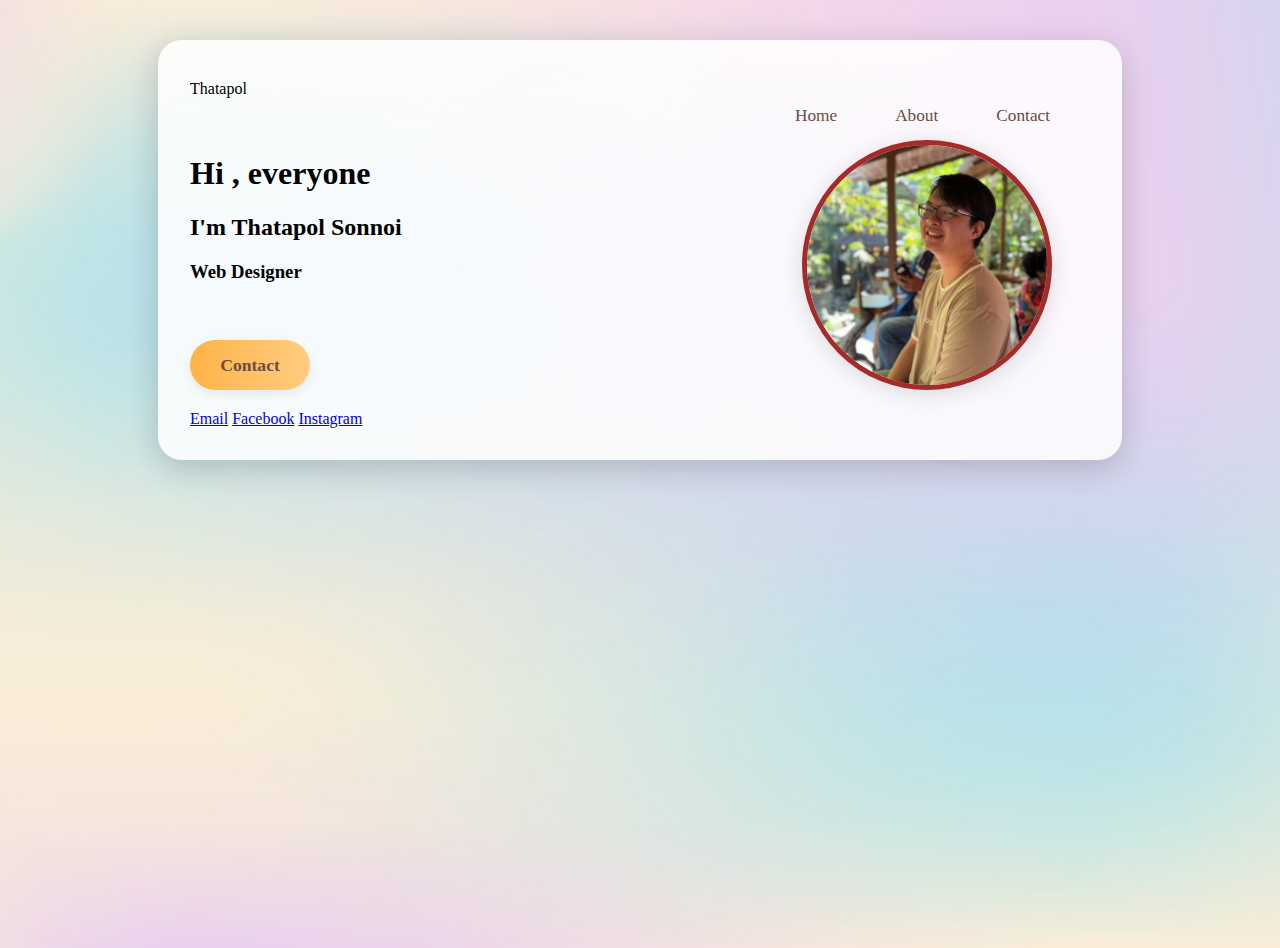
<file: index.html>
<!DOCTYPE html>
<html lang="en">
<head>
    <link rel="stylesheet" href="mystyle.css">
    <meta charset="UTF-8">
    <meta name="viewport" content="width=device-width, initial-scale=1.0">
    <title>MyProfile</title>
</head>
<body>
    <div class="content-frame">
        <header>Thatapol
            <nav>
                <a href="#">Home</a>
                <a href="#">About</a>
                <a href="#">Contact</a>
            </nav>
        </header>
        <section>
            <h1>Hi , everyone</h1>
            <h2>I'm Thatapol Sonnoi</h2>
            <h3>Web Designer</h3>
            <br>
            <a href="Hwlinks.html" class="contact-btn">Contact</a>
        </section>
        <aside>
            <img src="pro.jpg" alt="Thatapol">
        </aside>
        <footer>
            <a href="thatapol2558@gmail.com">Email</a>
            <a href="Thatapol Sonnoi">Facebook</a>
            <a href="._tnbtd">Instagram</a>
        </footer>
    </div>
</body>
</html>
</file>
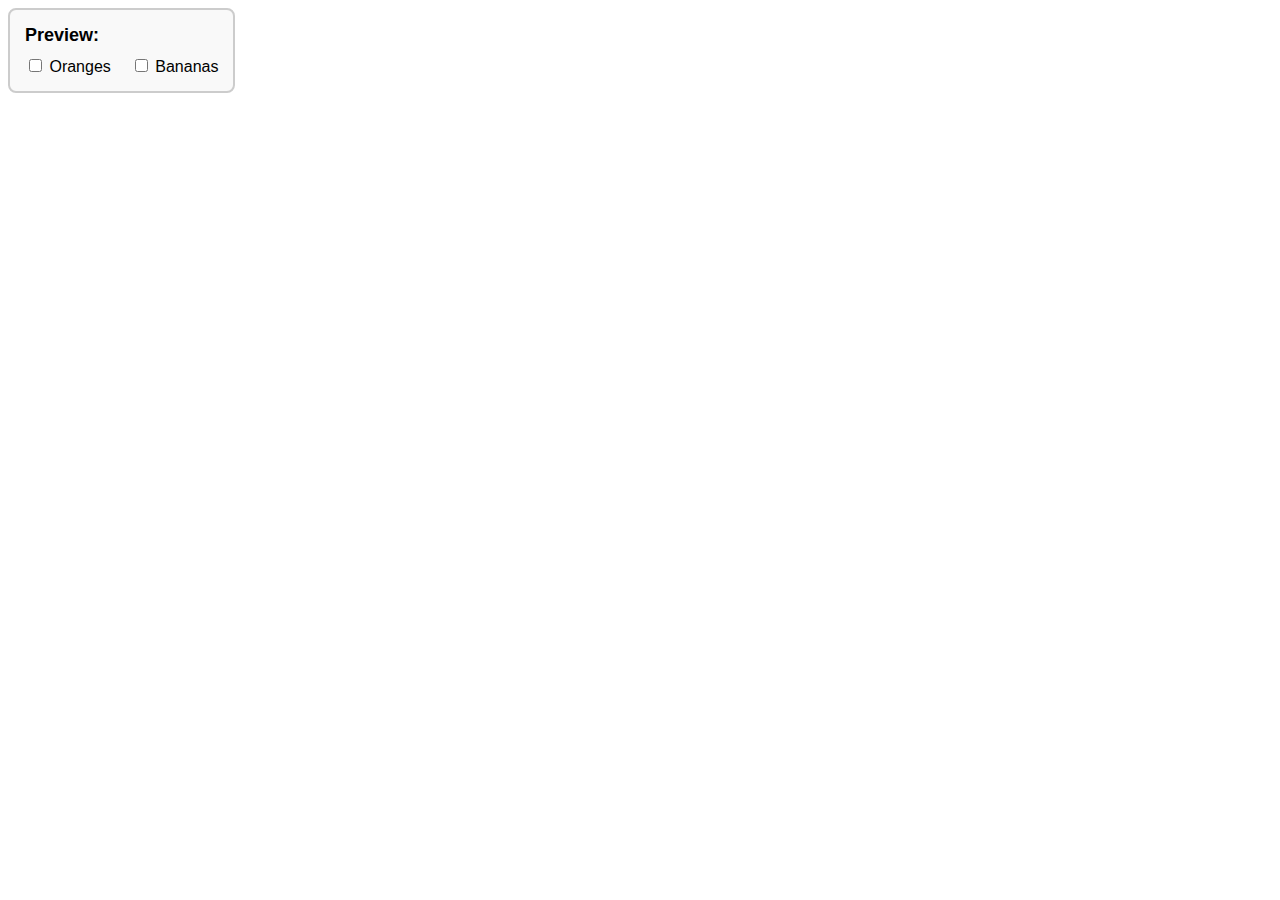
<file: ex01.html>
<!DOCTYPE html>
<html lang="th">
<head>
  <meta charset="UTF-8">
  <title>Fruit Preview</title>
  <style>
    .preview-box {
      border: 2px solid #ccc;
      border-radius: 8px;
      padding: 15px;
      width: fit-content;
      background-color: #f9f9f9;
      font-family: sans-serif;
    }

    .preview-label {
      font-weight: bold;
      font-size: 18px;
      margin-bottom: 10px;
    }

    .checkbox-row {
      display: flex;
      gap: 20px;
      align-items: center;
    }

    label {
      font-size: 16px;
    }
  </style>
</head>
<body>
  <div class="preview-box">
    <div class="preview-label">Preview:</div>
    <div class="checkbox-row">
      <label><input type="checkbox" id="oranges"> Oranges</label>
      <label><input type="checkbox" id="bananas"> Bananas</label>
    </div>
  </div>
</body>
</html>
</file>
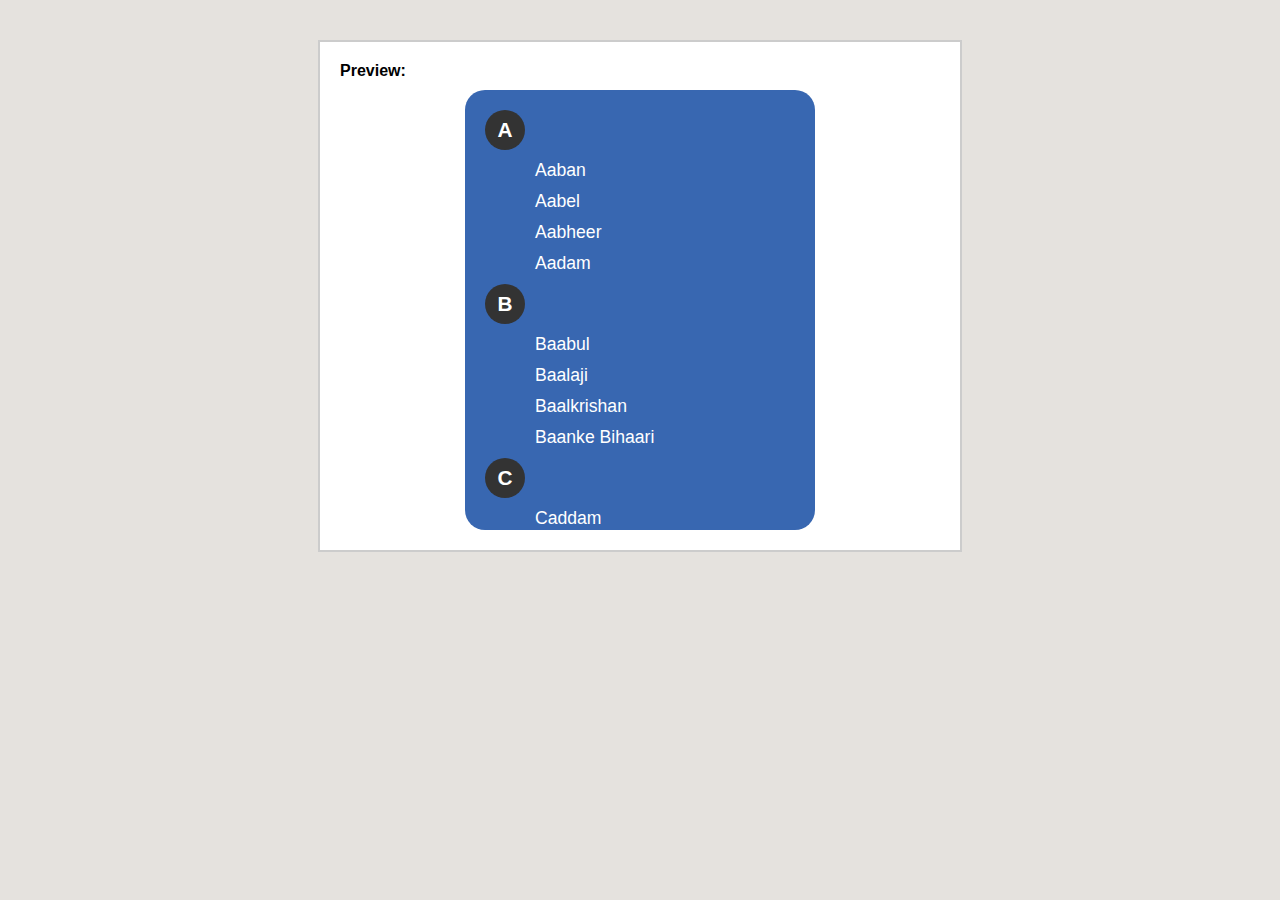
<file: ex03.html>
<!DOCTYPE html>
<html lang="en">
<head>
  <meta charset="UTF-8">
  <title>Floating Headings List</title>
  <style>
    body {
      background: #e5e2de;
      font-family: Arial, sans-serif;
    }
    .container {
      margin: 40px auto;
      width: 600px;
      background: #fff;
      border: 2px solid #ccc;
      padding: 20px;
    }
    .list-box {
      background: #3867b1;
      border-radius: 20px;
      padding: 20px 0 20px 0;
      width: 350px;
      height: 400px;
      margin: 0 auto;
      overflow-y: auto;
    }
    .section-heading {
      position: sticky;
      top: 0;
      left: 0;
      background: #333;
      color: #fff;
      border-radius: 50%;
      width: 40px;
      height: 40px;
      display: flex;
      align-items: center;
      justify-content: center;
      font-weight: bold;
      font-size: 1.3em;
      margin-left: 20px;
      margin-bottom: 10px;
      z-index: 1;
    }
    ul {
      list-style: none;
      padding-left: 70px;
      margin: 0;
    }
    li {
      color: #fff;
      margin-bottom: 10px;
      font-size: 1.1em;
    }
    .preview-label {
      font-weight: bold;
      margin-bottom: 10px;
      display: block;
    }
  </style>
</head>
<body>
  <div class="container">
    <span class="preview-label">Preview:</span>
    <div class="list-box">
      <div>
        <div class="section-heading">A</div>
        <ul>
          <li>Aaban</li>
          <li>Aabel</li>
          <li>Aabheer</li>
          <li>Aadam</li>
        </ul>
      </div>
      <div>
        <div class="section-heading">B</div>
        <ul>
          <li>Baabul</li>
          <li>Baalaji</li>
          <li>Baalkrishan</li>
          <li>Baanke Bihaari</li>
        </ul>
      </div>
      <div>
        <div class="section-heading">C</div>
        <ul>
          <li>Caddam</li>
        </ul>
      </div>
    </div>
  </div>
</body>
</html>
</file>
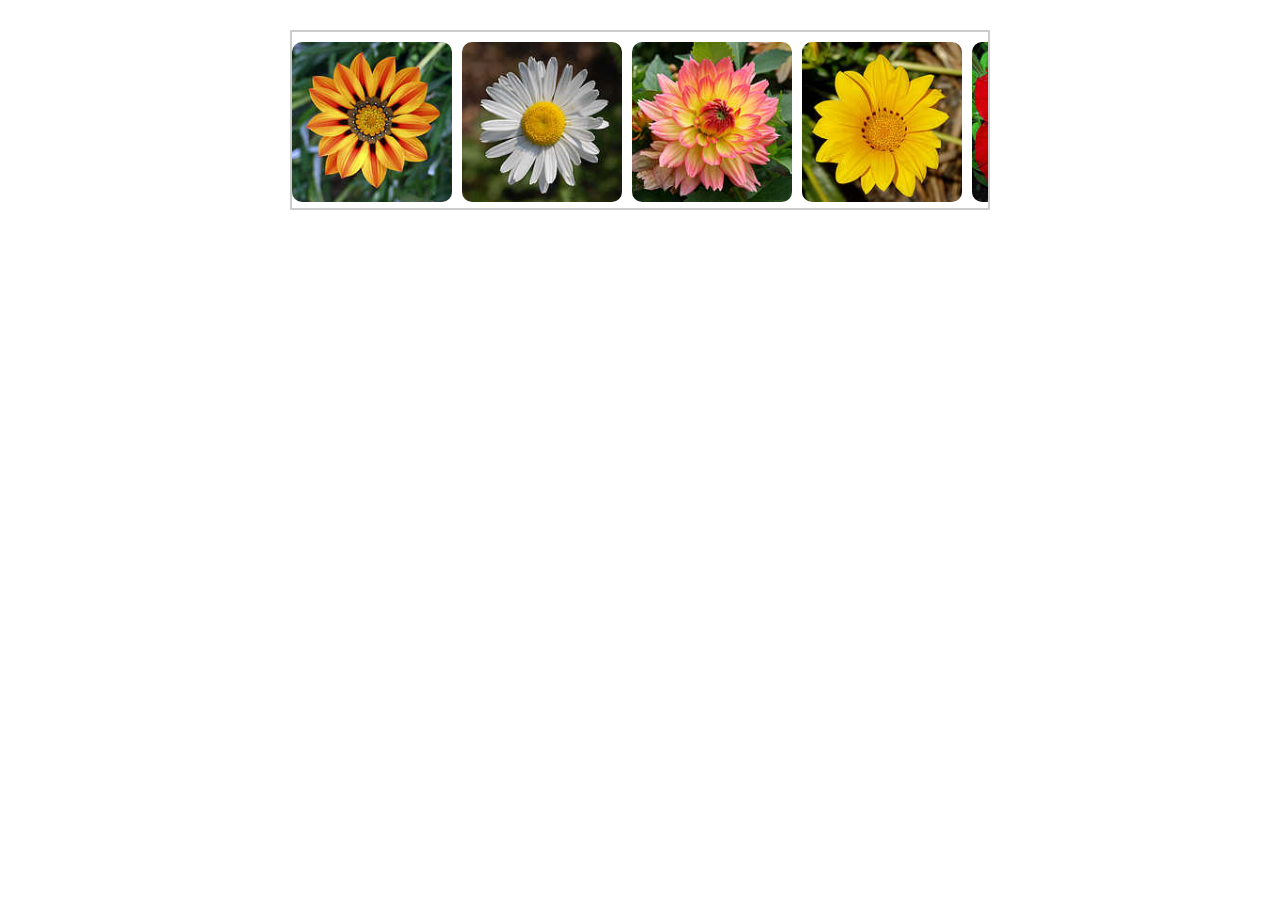
<file: ex05.html>
<!DOCTYPE html>
<html lang="en">
<head>
  <meta charset="UTF-8">
  <title>Flowers Gallery</title>
  <style>
    .scroll-container {
      display: flex;
      overflow-x: auto;
      scroll-snap-type: x mandatory;
      gap: 10px;
      background: #fff;
      border: 2px solid #ccc;
      padding: 10px 0;
      width: 100%;
      max-width: 700px;
      margin: 30px auto;
      height: 180px;
      box-sizing: border-box;
    }
    .snap-item {
      flex: 0 0 auto;
      scroll-snap-align: start;
      width: 160px;
      height: 160px;
      border-radius: 10px;
      overflow: hidden;
      background: #eee;
      display: flex;
      align-items: center;
      justify-content: center;
    }
    .snap-item img {
      width: 100%;
      height: 100%;
      object-fit: cover;
      display: block;
    }
  </style>
</head>
<body>
  <div class="scroll-container">
    <div class="snap-item"><img src="flower01.jpg" alt="flower1"></div>
    <div class="snap-item"><img src="flower02.jpg" alt="flower2"></div>
    <div class="snap-item"><img src="flower03.jpg" alt="flower3"></div>
    <div class="snap-item"><img src="flower04.jpg" alt="flower4"></div>
    <div class="snap-item"><img src="flower05.jpg" alt="flower5"></div>
  </div>
</body>
</html>
</file>
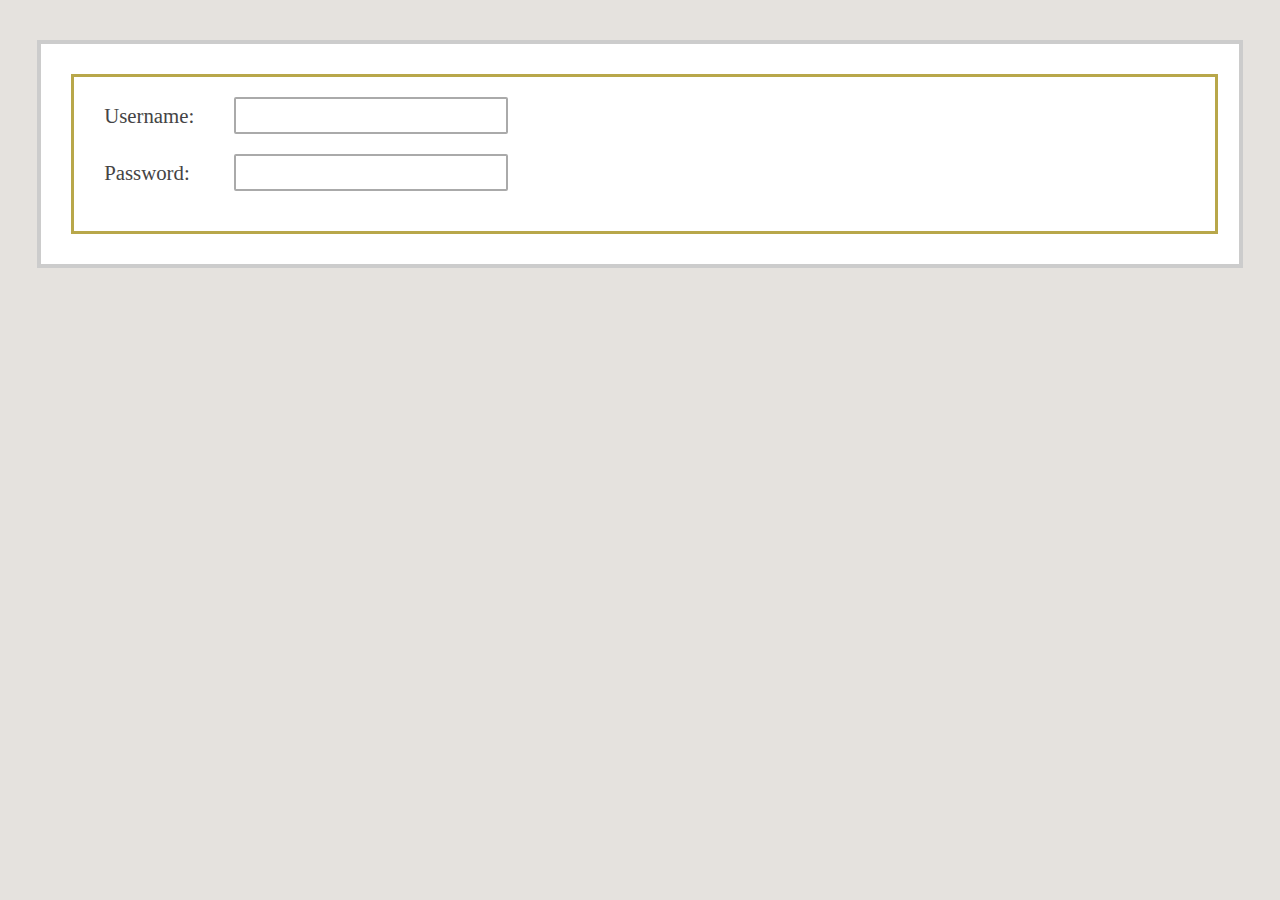
<file: ex06.html>
<!DOCTYPE html>
<html lang="en">
<head>
  <meta charset="UTF-8">
  <title>Form Focus Appearance</title>
  <style>
    body {
      background: #e5e2de;
      font-family: Arial, sans-serif;
    }
    .container {
      margin: 40px auto;
      width: 90%;
      max-width: 1200px;
      background: #fff;
      border: 4px solid #ccc;
      padding: 30px;
    }
    form {
      border: 3px solid #b8a74a;
      padding: 20px 30px;
      width: 95%;
      max-width: 1100px;
      margin: 0 auto;
      transition: box-shadow 0.2s, border-color 0.2s;
    }
    form:focus-within {
      box-shadow: 0 0 0 3px #e5e2de;
      border-color: #b8a74a;
      /* สามารถเพิ่มเอฟเฟกต์อื่นได้ */
    }
    .form-row {
      margin-bottom: 20px;
      display: flex;
      align-items: center;
    }
    label {
      font-family: 'Times New Roman', serif;
      font-size: 1.3em;
      width: 120px;
      color: #444;
    }
    input[type="text"],
    input[type="password"] {
      font-size: 1.1em;
      padding: 6px 10px;
      border: 2px solid #aaa;
      border-radius: 2px;
      width: 250px;
      margin-left: 10px;
      transition: border-color 0.2s;
    }
    input:focus {
      border-color: #b8a74a;
      outline: none;
    }
  </style>
</head>
<body>
  <div class="container">
    <form>
      <div class="form-row">
        <label for="username">Username:</label>
        <input type="text" id="username" name="username">
      </div>
      <div class="form-row">
        <label for="password">Password:</label>
        <input type="password" id="password" name="password">
      </div>
    </form>
  </div>
</body>
</html>
</file>
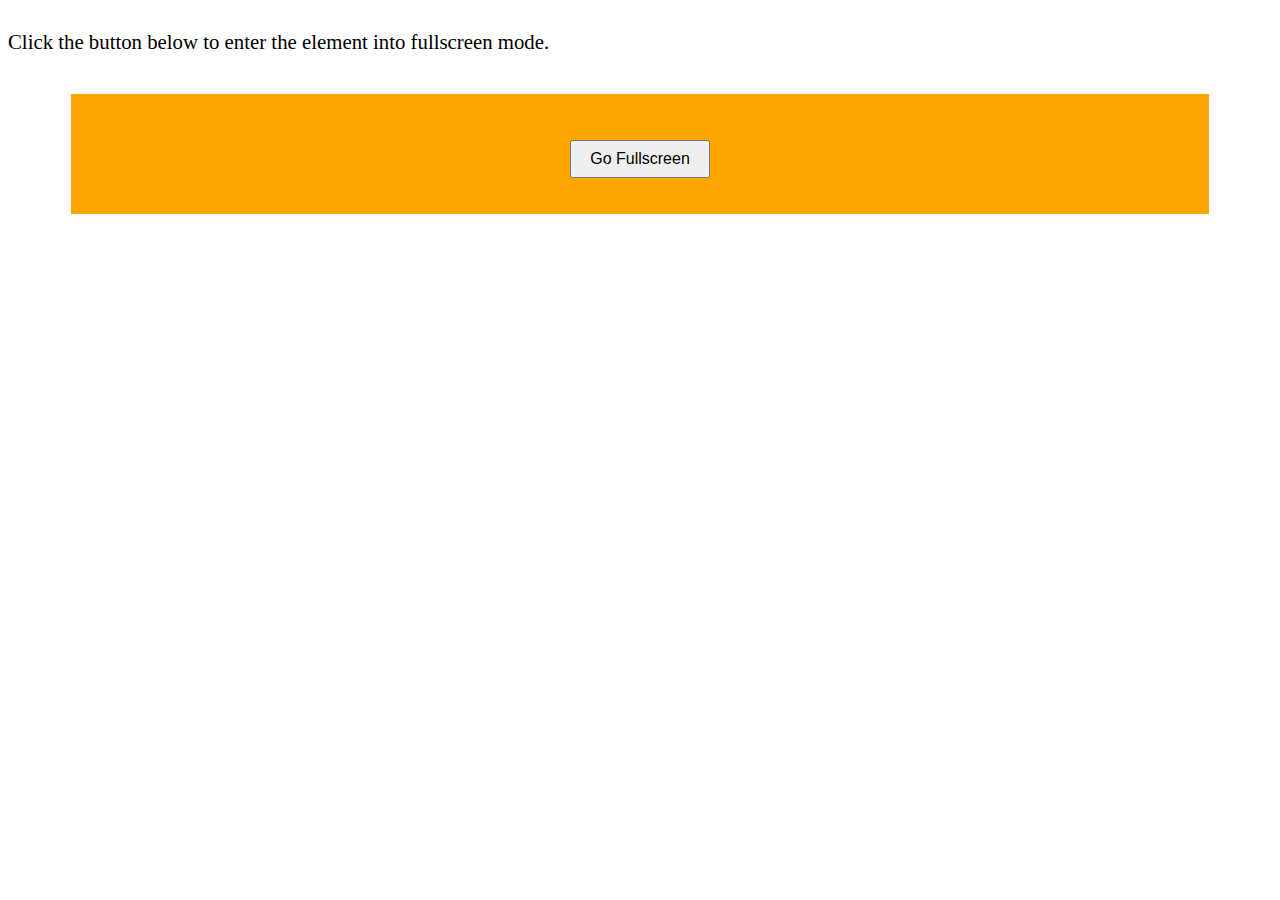
<file: ex07.html>
<!DOCTYPE html>
<html lang="en">
<head>
  <meta charset="UTF-8">
  <title>Fullscreen Style Example</title>
  <style>
    .box {
      width: 90%;
      height: 120px;
      margin: 40px auto;
      background: orange;
      transition: all 0.3s;
      display: flex;
      align-items: center;
      justify-content: center;
    }
    .desc {
      font-family: 'Times New Roman', serif;
      font-size: 1.3em;
      margin: 30px 0 10px 0;
      text-align: left;
    }
    .box:fullscreen {
      background: #222;
      color: #fff;
      width: 100vw;
      height: 100vh;
      font-size: 2em;
      justify-content: center;
      align-items: center;
      margin: 0;
    }
    button {
      margin: 10px 0 0 0;
      padding: 8px 18px;
      font-size: 1em;
      cursor: pointer;
    }
  </style>
</head>
<body>
  <div class="desc">
    Click the button below to enter the element into fullscreen mode.
  </div>
  <div class="box" id="fsBox">
    <button onclick="enterFullscreen()">Go Fullscreen</button>
  </div>
  <script>
    function enterFullscreen() {
      const el = document.getElementById('fsBox');
      if (el.requestFullscreen) {
        el.requestFullscreen();
      } else if (el.webkitRequestFullscreen) {
        el.webkitRequestFullscreen();
      } else if (el.msRequestFullscreen) {
        el.msRequestFullscreen();
      }
    }
  </script>
</body>
</html>
</file>
<file: ex08.html>
<!DOCTYPE html>
<html lang="en">
<head>
  <meta charset="UTF-8">
  <title>Popout Menu on Hover/Focus</title>
  <style>
    .menu-wrapper {
      position: relative;
      display: inline-block;
      margin: 40px 0 0 40px;
    }
    .menu-btn {
      width: 100px;
      height: 100px;
      background: #bb66f7;
      border: none;
      border-radius: 4px;
      cursor: pointer;
      outline: none;
      display: block;
      transition: box-shadow 0.2s;
    }
    .popout-menu {
      position: absolute;
      top: 110px;
      left: 0;
      min-width: 140px;
      background: #fff;
      border: 1.5px solid #bb66f7;
      border-radius: 8px;
      box-shadow: 0 4px 16px rgba(0,0,0,0.08);
      opacity: 0;
      pointer-events: none;
      transform: translateY(10px);
      transition: opacity 0.2s, transform 0.2s;
      z-index: 10;
    }
    .menu-wrapper:hover .popout-menu,
    .menu-wrapper:focus-within .popout-menu {
      opacity: 1;
      pointer-events: auto;
      transform: translateY(0);
    }
    .popout-menu ul {
      list-style: none;
      margin: 0;
      padding: 10px 0;
    }
    .popout-menu li {
      padding: 8px 20px;
      cursor: pointer;
      color: #7d3fc7;
      font-size: 1.05em;
      transition: background 0.15s;
    }
    .popout-menu li:hover,
    .popout-menu li:focus {
      background: #f3eaff;
    }
  </style>
</head>
<body>
  <div class="menu-wrapper">
    <button class="menu-btn" aria-haspopup="true" aria-expanded="false" tabindex="0"></button>
    <nav class="popout-menu" tabindex="-1">
      <ul>
        <li tabindex="0">Menu 1</li>
        <li tabindex="0">Menu 2</li>
        <li tabindex="0">Menu 3</li>
      </ul>
    </nav>
  </div>
</body>
</html>
</file>
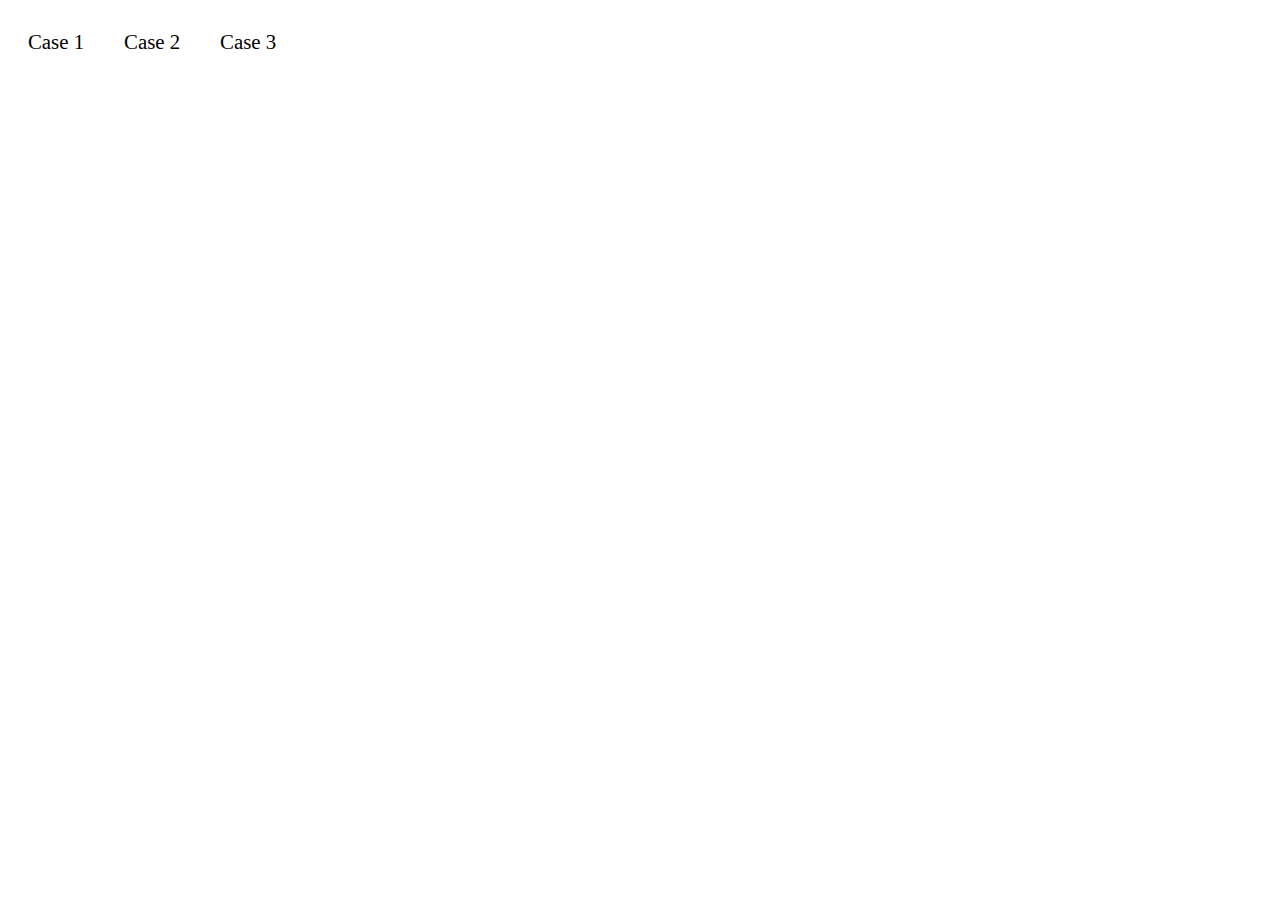
<file: ex09.html>
<!DOCTYPE html>
<html lang="en">
<head>
  <meta charset="UTF-8">
  <title>Fade Siblings on Hover</title>
  <style>
    .case-list {
      display: flex;
      gap: 40px;
      margin: 30px 0 0 20px;
      font-family: 'Times New Roman', serif;
      font-size: 1.3em;
    }
    .case-item {
      transition: opacity 0.3s;
      cursor: pointer;
    }
    /* เมื่อ hover ที่ .case-list แล้วมี .case-item ถูก hover */
    .case-list:has(.case-item:hover) .case-item {
      opacity: 0.3;
    }
    /* ยกเว้นตัวที่ hover ให้ไม่จาง */
    .case-list .case-item:hover {
      opacity: 1;
    }
  </style>
</head>
<body>
  <div class="case-list">
    <div class="case-item">Case 1</div>
    <div class="case-item">Case 2</div>
    <div class="case-item">Case 3</div>
  </div>
</body>
</html>
</file>
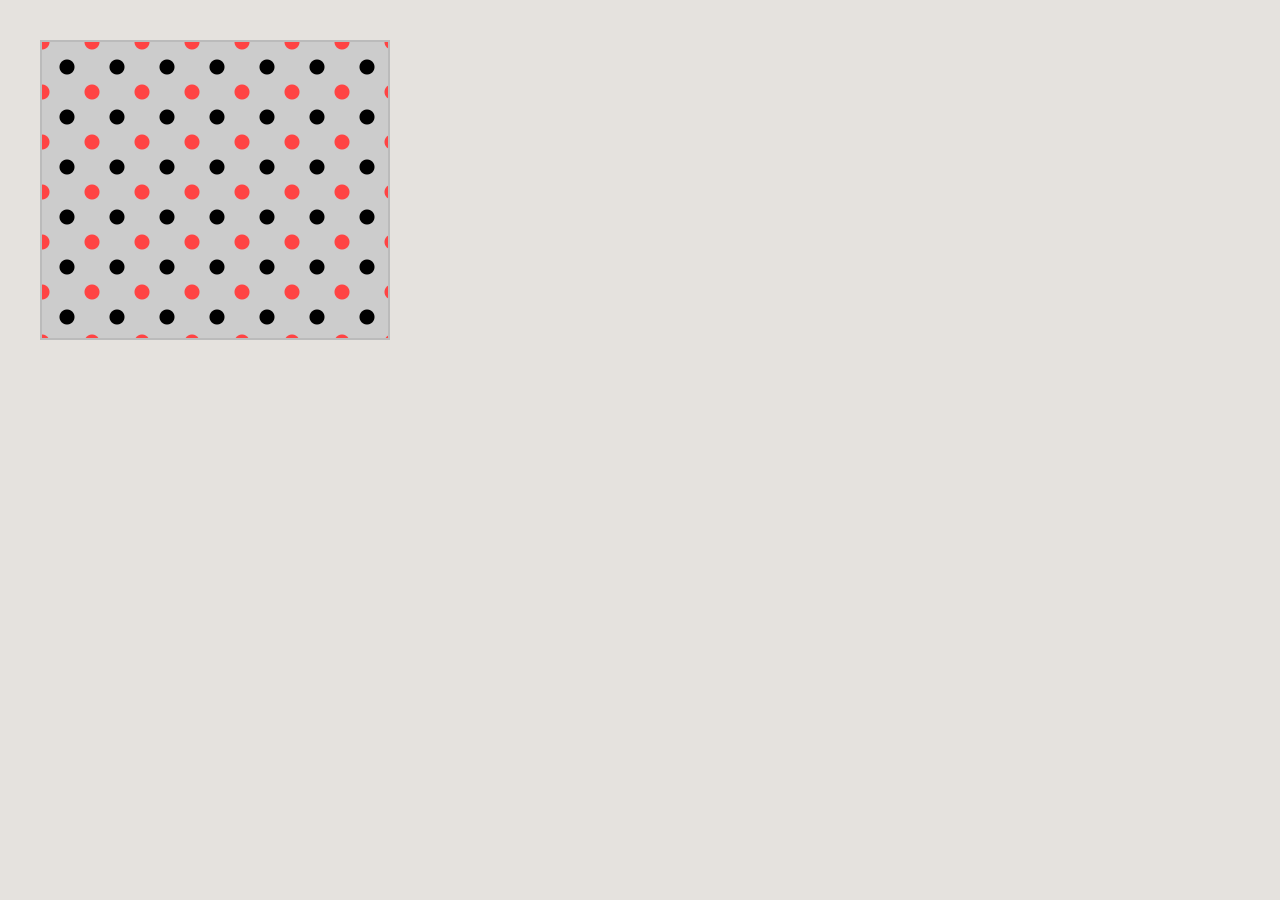
<file: ex10.html>
<!DOCTYPE html>
<html lang="en">
<head>
  <meta charset="UTF-8">
  <title>Polka Dot Background Pattern</title>
  <style>
    body {
      margin: 0;
      padding: 0;
      background: #e5e2de;
      font-family: Arial, sans-serif;
    }
    .polka-bg {
      width: 350px;
      height: 300px;
      background-color: #ccc;
      /* สร้างจุดดำและจุดแดงสลับกัน */
      background-image:
        radial-gradient(black 7px, transparent 8px),
        radial-gradient(#f44 7px, transparent 8px);
      background-size: 50px 50px;
      background-position: 0 0, 25px 25px;
      margin: 40px;
      border: 2px solid #bbb;
      box-sizing: border-box;
      display: inline-block;
      vertical-align: top;
    }
  </style>
</head>
<body>
  <div class="polka-bg"></div>
</body>
</html>
</file>
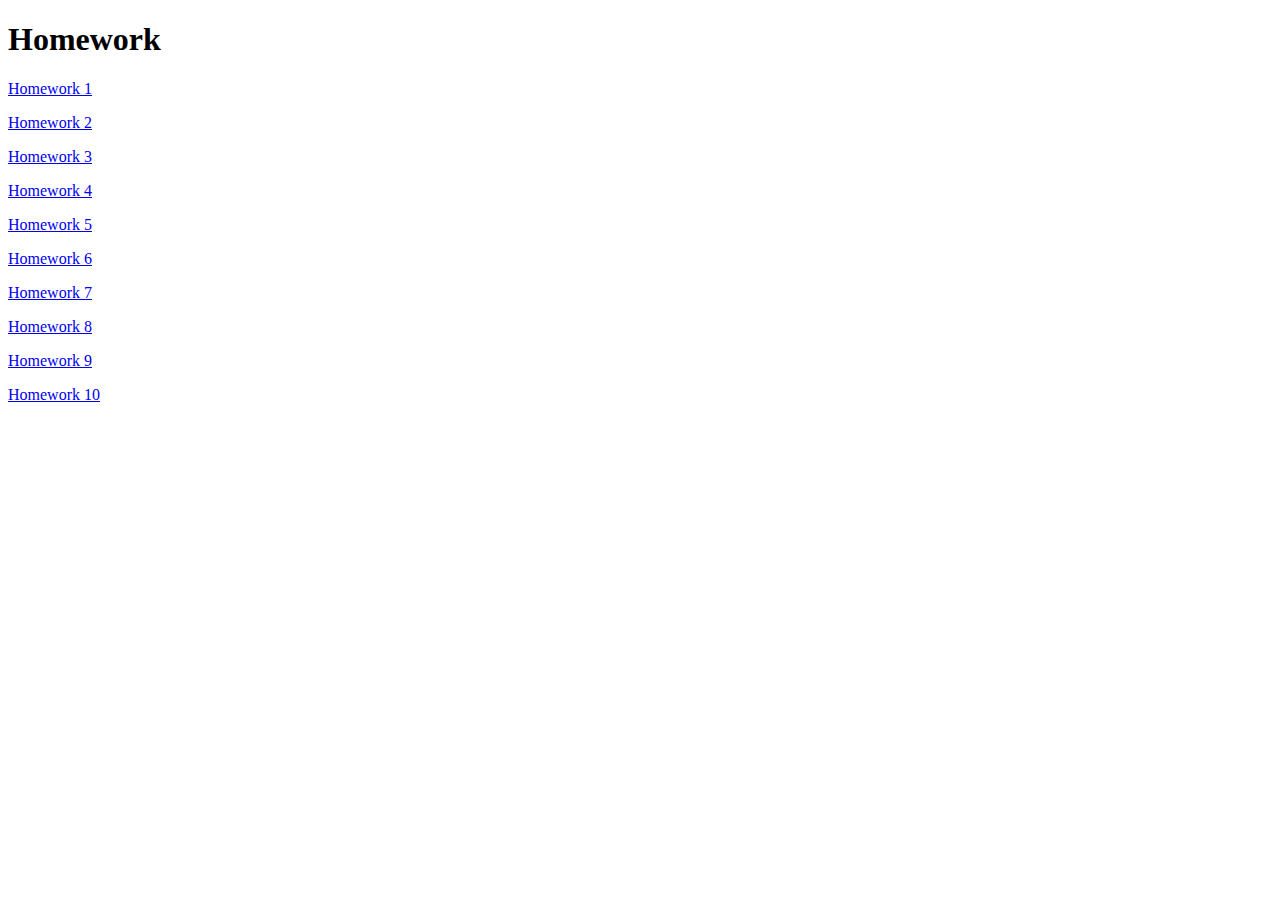
<file: Hwlinks.html>
<!DOCTYPE html>
<html lang="en">
<head>
    <meta charset="UTF-8">
    <meta name="viewport" content="width=device-width, initial-scale=1.0">
    <title>Document</title>
</head>
<body>
    <h1>Homework</h1>

    <p><a href="ex01.html">Homework 1</a></p>
    <p><a href="ex02.html">Homework 2</a></p>
    <p><a href="ex03.html">Homework 3</a></p>
    <p><a href="ex04.html">Homework 4</a></p>
    <p><a href="ex05.html">Homework 5</a></p>
    <p><a href="ex06.html">Homework 6</a></p>
    <p><a href="ex07.html">Homework 7</a></p>
    <p><a href="ex08.html">Homework 8</a></p>
    <p><a href="ex09.html">Homework 9</a></p>
    <p><a href="ex10.html">Homework 10</a></p>
    

</body>
</html>
</file>
<file: mystyle.css>
/*nav{
    padding-right: 10px;
    margin-right: 10px;
    float: right;
    font-family: Georgia, 'Times New Roman', Times, serif;
    background-color: bisque;
}*/

img {
    width: 180px;
    height: 180px;
    object-fit: cover;
    border-radius: 50%;
    border: 4px solid brown;
    box-shadow: 0 4px 16px rgba(0,0,0,0.10);
}

/*aside{
    width: 30%;
    padding-left: 10px;
    margin-left: 15px;
    float: right;
    font-family: italic;
    /*background-color: rgb(255, 248, 233);
}*/

aside {
    position: absolute;
    top: 40px;
    right: 0px;
    width: 260px;
    padding: 60px;
    margin: 0;
    background: none;
}

aside img {
    width: 240px;
    height: 240px;
    object-fit: cover;
    border-radius: 50%;
    border: 5px solid brown;
    box-shadow: 0 4px 24px rgba(0,0,0,0.13);
}

body {
    background-image: url('pastel_bg.jpg');
    background-size: cover;
    background-repeat: no-repeat;
    background-position: center;
    height: 100vh;
}

nav {
    display: flex;
    justify-content: flex-end;
    align-items: center;
    gap: 18px;
    background: none;
    padding: 0 20px;
}

nav a {
    color: #6d4c41;
    text-decoration: none;
    padding: 8px 20px;
    border-radius: 8px;
    font-weight: 500;
    font-size: 1.08rem;
    transition: background 0.3s, color 0.3s, box-shadow 0.3s, transform 0.2s;
}

nav a:hover,
nav a:focus {
    background: #ffe0b2;
    color: #b71c1c;
    box-shadow: 0 2px 8px rgba(255, 204, 128, 0.3);
    transform: translateY(-2px) scale(1.06);
    outline: none;
}

a.contact-btn {
    display: inline-block;
    text-align: center;
    line-height: 50px;
    text-decoration: none;
}

.contact-btn {
    width: 120px;
    height: 50px;
    background: linear-gradient(90deg, #ffb347 0%, #ffcc80 100%);
    color: #6d4c41;
    border: none;
    border-radius: 25px;
    font-size: 1.1rem;
    font-weight: bold;
    margin-top: 20px;
    margin-bottom: 20px;
    box-shadow: 0 4px 12px rgba(0,0,0,0.08);
    cursor: pointer;
    transition: background 0.3s, color 0.3s, transform 0.2s;
}

.contact-btn:hover,
.contact-btn:focus {
    background: linear-gradient(90deg, #ffcc80 0%, #ffb347 100%);
    color: #b71c1c;
    transform: translateY(-2px) scale(1.04);
    outline: none;
}

.content-frame {
    max-width: 900px;
    margin: 40px auto 40px auto;
    background: rgba(255, 255, 255, 0.85);
    border-radius: 24px;
    box-shadow: 0 8px 32px rgba(0,0,0,0.18);
    padding: 40px 32px 32px 32px;
    position: relative;
}
</file>
